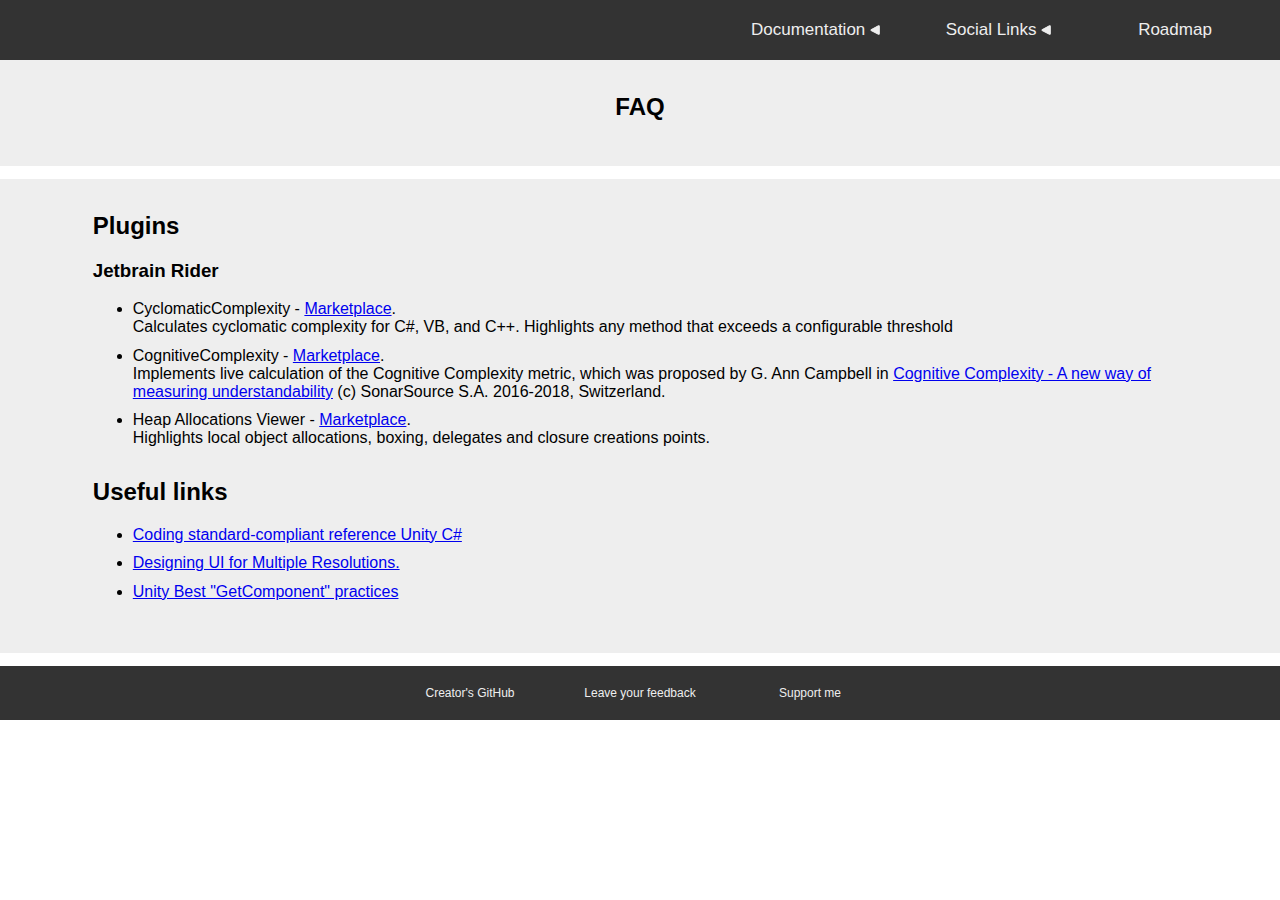
<file: docs/pages/faq.html>
<!DOCTYPE html PUBLIC "-//W3C//DTD XHTML 1.0 Transitional//EN"
        "http://www.w3.org/TR/xhtml1/DTD/xhtml1-transitional.dtd">
<html xmlns="http://www.w3.org/1999/xhtml">
<script type="text/javascript" src="https://ajax.googleapis.com/ajax/libs/jquery/2.1.1/jquery.min.js"></script>
<head>
    <title>FAQ</title>
    <meta name="viewport" content="width=device-width, initial-scale=1">
    <link rel="stylesheet" href="../styles/general-styles.css">
    <link rel="stylesheet" href="../styles/menu-style.css">
    <link rel="stylesheet" href="../styles/info-styles.css">
    <link rel="stylesheet" href="../styles/bar-styles.css">
    <link rel="stylesheet" href="../styles/footer-styles.css">
    <link rel="stylesheet" href="../styles/nav-styles.css">
</head>
<body>

<div class="bar navigation background"></div>
<nav class="bar navigation fixed-wrapper">
    <div class="inner">
        <div class="collapsible-menu background">
            <label for="documentation" class="item control text-centered menu-label"><span>Documentation</span>

                <svg class="svg-triangle" xmlns="http://www.w3.org/2000/svg" viewBox="0 0 28 28">
                    <path d="m25.98975,23.84279l-0.00415,-19.66813c0.04814,-2.06131 -1.34945,-2.7368 -3.08113,-1.7748l-19.26589,10.51022c-1.21951,0.66719 -1.27493,1.5561 0.00001,2.33415l19.14511,10.31894c1.91864,0.97865 3.28297,0.29432 3.20605,-1.72038z"/>
                </svg>

            </label>
            <div id="documentation" class="menu-content text-right">
                <ul>
                    <li class="item category-name">Unity</li>
                    <li><a href="https://docs.unity3d.com/Manual/index.html" target="_blank"
                           class="item control category">Manual</a></li>
                    <li><a href="https://docs.unity3d.com/ScriptReference/index.html" target="_blank"
                           class="item control category">Script Reference</a></li>

                    <li class="item category-name">C#</li>
                    <li><a href="https://docs.microsoft.com/en-us/dotnet/csharp/language-reference/" target="_blank"
                           class="item control category">MSDN</a></li>
                </ul>
            </div>
        </div>

        <div class="collapsible-menu background">
            <label for="social-links" class="item control text-centered menu-label"><span>Social Links</span>

                <svg class="svg-triangle" xmlns="http://www.w3.org/2000/svg" viewBox="0 0 28 28">
                    <path d="m25.98975,23.84279l-0.00415,-19.66813c0.04814,-2.06131 -1.34945,-2.7368 -3.08113,-1.7748l-19.26589,10.51022c-1.21951,0.66719 -1.27493,1.5561 0.00001,2.33415l19.14511,10.31894c1.91864,0.97865 3.28297,0.29432 3.20605,-1.72038z"/>
                </svg>

            </label>
            <div id="social-links" class="menu-content text-right">
                <ul>
                    <li><a href="https://github.com/uurha/unity-learn" target="_blank"
                           class="item control category">GitHub</a></li>
                    <li><a href="https://t.me/unity_tech_learn" target="_blank"
                           class="item control category">Chat</a></li>
                </ul>
            </div>
        </div>

        <div class="collapsible-menu background">
            <a class="item control text-centered" href="roadmap.html">Roadmap</a>
        </div>
    </div>
    <script type="text/javascript" src="../scripts/menu-scripts.js"></script>
</nav>

<div class="text-section default-background text-centered">
    <h2>
        FAQ
    </h2>
</div>

<div class="main text-section default-background nav-scroll-margin">
    <div class="inner" style="width: 95% !important;" id="plugins">
        <h2>
            Plugins
        </h2>
        <h3>
            Jetbrain Rider
        </h3>
        <ul class="list">
            <li>
                <span>CyclomaticComplexity - <a href="https://plugins.jetbrains.com/plugin/10395-cyclomaticcomplexity">Marketplace</a>.</span>
                <br>
                <span>Calculates cyclomatic complexity for C#, VB, and C++. Highlights any method that exceeds a configurable threshold</span>
            </li>
            <li>
                <span>CognitiveComplexity - <a href="https://plugins.jetbrains.com/plugin/12024-cognitivecomplexity">Marketplace</a>.</span>
                <br>
                <span>Implements live calculation of the Cognitive Complexity metric, which was proposed by G. Ann Campbell in <a href="https://www.sonarsource.com/docs/CognitiveComplexity.pdf">Cognitive Complexity - A new way of measuring understandability</a> (c) SonarSource S.A. 2016-2018, Switzerland.</span>
            </li>
            <li>
                <span>Heap Allocations Viewer - <a href="https://plugins.jetbrains.com/plugin/9223-heap-allocations-viewer">Marketplace</a>.</span>
                <br>
                <span>Highlights local object allocations, boxing, delegates and closure creations points.</span>
            </li>
        </ul>
    </div>
    
    <div class="inner" style="width: 95% !important;" id="Useful links">
        <h2>
            Useful links
        </h2>
        <ul class="list">
            <li>
                <span><a href="https://gist.github.com/uurha/594e9179ad828ab019da893cedc81ff1">Coding standard-compliant reference Unity C#</a></span>
            </li>
            <li>
                <span><a href="https://docs.unity3d.com/Packages/com.unity.ugui@1.0/manual/HOWTO-UIMultiResolution.html">Designing UI for Multiple Resolutions.</a></span>
            </li>
            <li>
                <span><a href="https://www.patrykgalach.com/2021/02/22/stop-overusing-getcomponents/">Unity Best "GetComponent" practices</a></span>
            </li>
        </ul>
    </div>
</div>

<footer class="bar footer background">
    <a href="https://github.com/uurha" target="_blank" class="text-centered item control">Creator's GitHub</a>
    <a href="https://github.com/uurha/unity-learn/issues" target="_blank" class="text-centered item control">Leave your feedback</a>
    <a href="https://www.buymeacoffee.com/uurhaa" target="_blank" class="text-centered item control">Support me</a>
</footer>
</body>
</html>
</file>
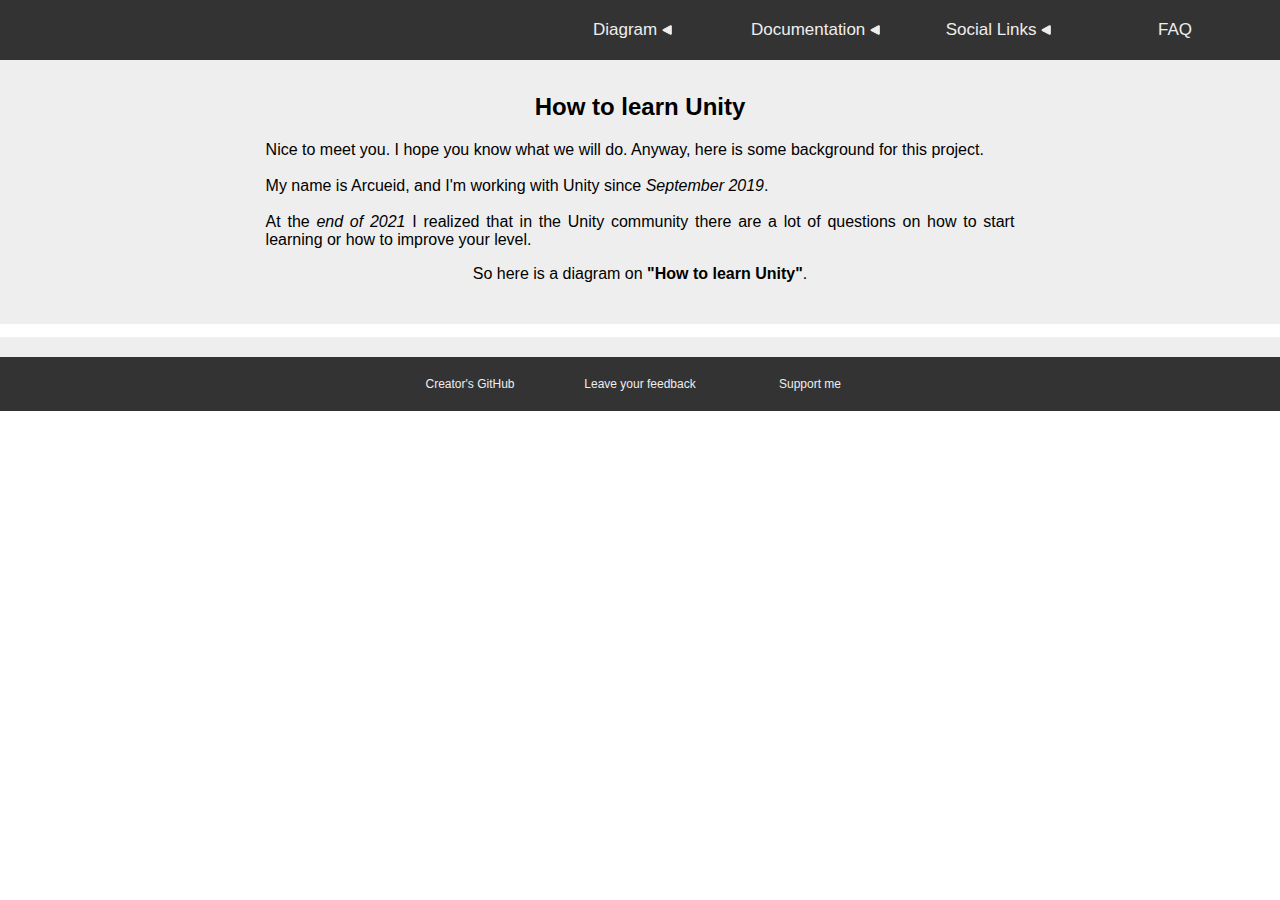
<file: docs/pages/roadmap.html>
<!DOCTYPE html PUBLIC "-//W3C//DTD XHTML 1.0 Transitional//EN"
        "http://www.w3.org/TR/xhtml1/DTD/xhtml1-transitional.dtd">
<html xmlns="http://www.w3.org/1999/xhtml">
<script type="text/javascript" src="https://ajax.googleapis.com/ajax/libs/jquery/2.1.1/jquery.min.js"></script>
<script type="text/javascript" src="https://laingsimon.github.io/render-diagram/drawio-renderer.js"></script>
<head>
    <title>Roadmap</title>
    <meta name="viewport" content="width=device-width, initial-scale=1">
    <link rel="stylesheet" href="../styles/general-styles.css">
    <link rel="stylesheet" href="../styles/menu-style.css">
    <link rel="stylesheet" href="../styles/diagram-styles.css">
    <link rel="stylesheet" href="../styles/info-styles.css">
    <link rel="stylesheet" href="../styles/bar-styles.css">
    <link rel="stylesheet" href="../styles/footer-styles.css">
    <link rel="stylesheet" href="../styles/nav-styles.css">
</head>
<body>

<div class="bar navigation background">
</div>
<nav class="bar navigation fixed-wrapper">
    <div class="inner">
        <div class="collapsible-menu background">
            <label for="grades" class="item control text-centered menu-label"><span>Diagram</span>

                <svg class="svg-triangle" xmlns="http://www.w3.org/2000/svg" viewBox="0 0 28 28">
                    <path d="m25.98975,23.84279l-0.00415,-19.66813c0.04814,-2.06131 -1.34945,-2.7368 -3.08113,-1.7748l-19.26589,10.51022c-1.21951,0.66719 -1.27493,1.5561 0.00001,2.33415l19.14511,10.31894c1.91864,0.97865 3.28297,0.29432 3.20605,-1.72038z"/>
                </svg>
                
            </label>
            <div id="grades" class="menu-content text-right">
                <ul>
                    <li class="item category-name">Grades points</li>
                </ul>
            </div>
        </div>

        <div class="collapsible-menu background">
            <label for="documentation" class="item control text-centered menu-label"><span>Documentation</span>
                
                <svg class="svg-triangle" xmlns="http://www.w3.org/2000/svg" viewBox="0 0 28 28">
                    <path d="m25.98975,23.84279l-0.00415,-19.66813c0.04814,-2.06131 -1.34945,-2.7368 -3.08113,-1.7748l-19.26589,10.51022c-1.21951,0.66719 -1.27493,1.5561 0.00001,2.33415l19.14511,10.31894c1.91864,0.97865 3.28297,0.29432 3.20605,-1.72038z"/>
                </svg>
                
            </label>
            <div id="documentation" class="menu-content text-right">
                <ul>
                    <li class="item category-name">Unity</li>
                    <li><a href="https://docs.unity3d.com/Manual/index.html" target="_blank"
                           class="item control category">Manual</a></li>
                    <li><a href="https://docs.unity3d.com/ScriptReference/index.html" target="_blank"
                           class="item control category">Script Reference</a></li>

                    <li class="item category-name">C#</li>
                    <li><a href="https://docs.microsoft.com/en-us/dotnet/csharp/language-reference/" target="_blank"
                           class="item control category">MSDN</a></li>
                </ul>
            </div>
        </div>

        <div class="collapsible-menu background">
            <label for="social-links" class="item control text-centered menu-label"><span>Social Links</span>

                <svg class="svg-triangle" xmlns="http://www.w3.org/2000/svg" viewBox="0 0 28 28">
                    <path d="m25.98975,23.84279l-0.00415,-19.66813c0.04814,-2.06131 -1.34945,-2.7368 -3.08113,-1.7748l-19.26589,10.51022c-1.21951,0.66719 -1.27493,1.5561 0.00001,2.33415l19.14511,10.31894c1.91864,0.97865 3.28297,0.29432 3.20605,-1.72038z"/>
                </svg>
                
            </label>
            <div id="social-links" class="menu-content text-right">
                <ul>
                    <li><a href="https://github.com/uurha/unity-learn" target="_blank"
                           class="item control category">GitHub</a></li>
                    <li><a href="https://t.me/unity_tech_learn" target="_blank"
                           class="item control category">Chat</a></li>
                </ul>
            </div>
        </div>

        <div class="collapsible-menu background">
            <a class ="item control text-centered" href="faq.html">FAQ</a>
        </div>
    </div>
    <script type="text/javascript" src="../scripts/menu-scripts.js"></script>
</nav>


<div class="text-section default-background text-centered">
    <h2>
        How to learn Unity
    </h2>
    <div class="inner">
        <p class="text-justified">
            Nice to meet you. I hope you know what we will do. Anyway, here is some background for this project.
            <br>
            <br>
            My name is Arcueid, and I'm working with Unity since <i>September 2019</i>.
            <br>
            <br>
            At the <i>end of 2021</i> I realized that in the Unity community there are a lot of questions on how to start learning or
            how to improve your level.
        </p>

        <p class="text-centered">
            So here is a diagram on <b>"How to learn Unity"</b>.
        </p>
    </div>
</div>
<div class="main default-background nav-scroll-margin" id="diagram">
    <div class="drawio-diagram" data-diagram-url="https://uurha.github.io/unity-learn/unity-learn.xml"
         data-diagram-options='{"highlight": "blue", "toolbar": "pages zoom"}'></div>

    <script type="text/javascript" src="../scripts/diagram-scripts.js"></script>
</div>

<footer class="bar footer background">
    <a href="https://github.com/uurha" target="_blank" class="text-centered item control">Creator's GitHub</a>
    <a href="https://github.com/uurha/unity-learn/issues" target="_blank" class="text-centered item control">Leave your feedback</a>
    <a href="https://www.buymeacoffee.com/uurhaa" target="_blank" class="text-centered item control">Support me</a>
</footer>
</body>

</html>
</file>
<file: docs/styles/general-styles.css>
﻿/* Smooth scrolling IF user doesn't have a preference due to motion sensitivities */
@media screen and (prefers-reduced-motion: no-preference) {
    html {
        scroll-behavior: smooth;
        --after-scroll-animation-delay: 0.8s;
    }
}

@media screen and (prefers-reduced-motion: reduce) {
    html {
        --after-scroll-animation-delay: 0.1s;
    }
}

body {
    font-family: 'Roboto', sans-serif;
    margin: 0;
    min-height: 100%;
    width: fit-content;
    min-width: 100%; /* because the content might only be a few words */
    box-sizing: border-box;
}

.inner{
    margin: auto;
}

.main {
    /* visual styling */
    padding-top: 10px;
    padding-bottom: 10px;
}

ul.list > li{
    padding-bottom: 1%;
}

.default-background{
    background: var(--default-back-color);
}

.text-centered {
    text-align: center !important;
}

.text-right {
    text-align: right !important;
}

.text-left {
    text-align: left !important;
}

.text-justified {
    text-align: justify !important;
}

:root {
    --default-back-color: #eee;
}
</file>
<file: docs/styles/menu-style.css>
﻿.menu-content {
    max-height: 0;
    transition: all 0.5s cubic-bezier(0.46, 0.03, 0.52, 0.96);
}

.menu-label {
}

.menu-label.expanded ~ .menu-content {
    max-height: 1000px;
}

.menu-label.expanded {
    background-color: #eee;
    color: var(--bar-text-color) !important;
}

.menu-label .svg-triangle{
    width: 10px;
    height: 10px;
    overflow: visible;
}

.bar .control:hover > .svg-triangle path{
    fill: var(--bar-back-color);
    stroke: var(--bar-back-color);
    transform: rotate(-90deg);
    transform-origin: center;
}

.menu-label.expanded > .svg-triangle path{
    fill: var(--bar-back-color);
    stroke: var(--bar-back-color);
    transform: rotate(-90deg);
    transform-origin: center;
}

.menu-label .svg-triangle path {
    fill: var(--default-back-color);
    stroke: var(--default-back-color);
    stroke-width: 3;
    transform-origin: center;
    transition: transform 0.3s cubic-bezier(0.46, 0.03, 0.52, 0.96);
}

.collapsible-menu {
    overflow: hidden;
}

.collapsible-menu ul {
    list-style-type: none;
    padding-inline: 0;
    margin-block: 0;
    padding: 5px;
}
</file>
<file: docs/styles/info-styles.css>
﻿
.text-section .inner {
    width: 65%;
}

.text-section {
    margin-bottom: 1%;

    /* visual styling */
    padding-top: 1% !important;
    padding-bottom: 2%;
    padding-left: 5%;
    padding-right: 5%;
}
</file>
<file: docs/styles/bar-styles.css>
﻿.bar {
    width: 100%;
    display: inline-flex;
    justify-content: flex-end;
    align-items: baseline;
    flex-wrap: nowrap;
    flex-direction: row;
    /* visual styling */
}

.bar.background, .bar .background{
    background-color: var(--bar-back-color);
}

.bar .item {
    display: block;
    /* visual styling */
    padding: var(--bar-padding-vertical) var(--bar-padding-horisontal);
    font-size: var(--nav-font-size);
    text-decoration: none;
    color: var(--default-back-color);
    min-width: 130px;
}

.bar .category {
    border-right: var(--category-border);
    padding: var(--category-padding-vertical) var(--bar-padding-horisontal);
}

.bar .category:hover {
    border-right: var(--category-border-hover);
}

.bar .category-name {
    padding-top: var(--category-padding-vertical);
}

.bar .control:hover {
    /* visual styling */
    background-color: var(--default-back-color);
    color: var(--bar-text-color);
    cursor: pointer;
}

:root {
    --category-border: 3px solid var(--default-back-color);
    --category-border-hover: 2px solid var(--bar-back-color);
    --bar-back-color: #333;
    --bar-text-color: black;
    --category-padding-vertical: 10px;
    --bar-padding-vertical: 20px;
    --bar-padding-horisontal: 20px;
}
</file>
<file: docs/styles/footer-styles.css>
.bar.footer {
    position: relative;
    justify-content: center;
}

.bar.footer .item {
    font-size: var(--footer-font-size);
}

:root{
    --footer-font-size: 12px;
}
</file>
<file: docs/styles/nav-styles.css>
﻿.bar.navigation {
    z-index: 1000;
    position: -webkit-sticky;
    position: sticky;

    height: 60px;
    /* visual styling */
    top: 0;
}

.bar.navigation.fixed-wrapper {
    position: fixed;
    left: 0;
}

.bar.navigation .inner {
    display: flex;
    margin-right: 20px;
    align-items: flex-start;
}

.scroll-bottom{
    scroll-margin-top: calc(90vh);
}

.nav-scroll-margin{
    scroll-margin-top: calc(var(--bar-padding-vertical) * var(--nav-scroll-offset-factor));
}

:root{
    --nav-scroll-offset-factor: 2.5;
    --nav-font-size: 17px;
}
</file>
<file: docs/styles/diagram-styles.css>
﻿
#diagram {
}

.geDiagramContainer{
    touch-action: auto !important;
    margin: auto;
}

.link {
    text-decoration: underline;
    color: blue !important;
}

.blink-anchor:target {
    animation-name: blink;
    animation-delay: var(--after-scroll-animation-delay);
    animation-direction: normal;
    animation-duration: .5s;
    animation-iteration-count: 2;
    animation-timing-function: ease;
}

@keyframes blink {
    0% { color: rgba(0,0,0,.9); }
    100% { color: rgba(0,0,0,0); }
}
</file>
